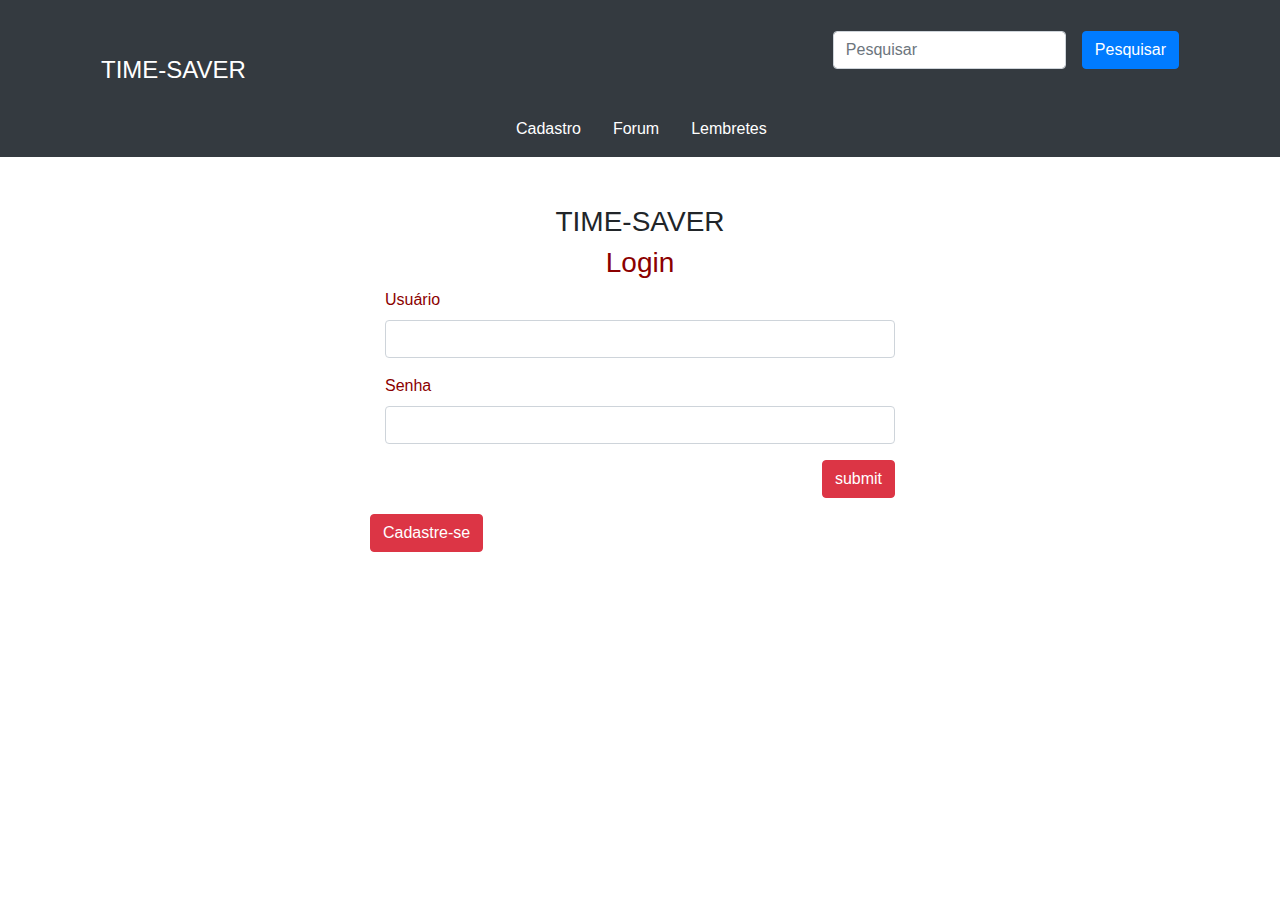
<file: index.html>
<!DOCTYPE html>
<html lang="en">

<head>
	<meta charset="UTF-8">
	<meta name="viewport" content="width=device-width, initial-scale=1.0">
	<title>TIMESAVER</title>
	<link rel="stylesheet" href="https://maxcdn.bootstrapcdn.com/bootstrap/4.0.0/css/bootstrap.min.css" integrity="sha384-Gn5384xqQ1aoWXA+058RXPxPg6fy4IWvTNh0E263XmFcJlSAwiGgFAW/dAiS6JXm"
	 crossorigin="anonymous">
    <link rel="stylesheet" href="login.css" >
</head>

<body>
    <header class="bg-dark text-white">
        <div class="container header ">
            <nav class="navbar navbar-dark bg-dark">
              <h4 class="text-center text-red pt-5">TIME-SAVER</h4>
                <form class="form-inline">
                    <input type="text" class="form-control mr-3 mb-2 mb-sm-0" placeholder="Pesquisar">
                    <button type="submit" class="btn btn-primary">Pesquisar</button>
                </form>
            </nav>
        </div>
        <nav class="nav-menu col-8">
          <a class="nav-item" href="login.html">Cadastro</a>
          <a class="nav-item" href="forum-home.html">Forum</a>
          <a class="nav-item" href="lembrete.html">Lembretes</a>
        </nav>
    </header>
    <div id="TIMESAVER">
		<h3 class="text-center text-red pt-5">TIME-SAVER</h3>
		<div class="container">
			<div id="login-row" class="row justify-content-center align-items-center">
				<div id="login-column" class="col-md-6">
					<div id="login-box" class="col-md-12">
						<form id="login-form" class="form" method="post" onsubmit="loginUser (this)">
							<h3 class="text-center text-info">Login</h3>
							<div class="form-group">
								<label for="username" class="text-info">Usuário</label><br>
                                <input type="text" name="username" id="username" class="form-control">
                            </div>
                            <div class="form-group">
                                <label for="password" class="text-info">Senha</label><br>
                                <input type="text" name="password" id="password" class="form-control">
                            </div>
                            <div class="form-group text-right">                                
                                <input type="submit" name="submit" class="btn btn-danger btn-md "  value="submit">
                            </div>
                        </form>
                    </div>
                    <button type="button" class="btn btn-danger " data-toggle="modal" data-target="#loginModal">Cadastre-se</button>
                </div>
            </div>
        </div>
    </div>    

  <!-- Modal -->
  <div class="modal fade" id="loginModal" tabindex="-1" role="dialog" aria-labelledby="loginModalLabel" aria-hidden="true">
    <div class="modal-dialog" role="document">
      <div class="modal-content">
        <div class="modal-header">
          <h5 class="modal-title" id="loginModalLabel">Cadastro</h5>
          <button type="button" class="close" data-dismiss="modal" aria-label="Close">
            <span aria-hidden="true">&times;</span>
          </button>
        </div>
        <div class="modal-body">
            <div id="login-box" class="col-md-12">
                <form id="login-form" class="form" method="post" onsubmit="loginUser (this)">
                    <h3 class="text-center text-info">Novo usuário</h3>
                    <div class="form-group">
                        <label for="login" class="text-info">Usuário</label><br>
                        <input type="text" name="txt_login" id="txt_login" class="form-control">
                    </div>
                    <div class="form-group">
                        <label for="nome" class="text-info">Nome completo</label><br>
                        <input type="text" name="txt_nome" id="txt_nome" class="form-control">
                    </div>
                    <div class="form-group">
                        <label for="email" class="text-info">email</label><br>
                        <input type="text" name="txt_email" id="txt_email" class="form-control">
                    </div>
                    <div class="form-group">
                        <label for="senha" class="text-info">Senha</label><br>
                        <input type="password" name="txt_senha" id="txt_senha" class="form-control">
                    </div>
                    <div class="form-group">
                        <label for="senha2" class="text-info">Confirmação de Senha</label><br>
                        <input type="password" name="txt_senha2" id="txt_senha2" class="form-control">
                    </div>
                </form>
            </div>
        </div>
        <div class="modal-footer">
          <button type="button" class="btn btn-secondary" data-dismiss="modal">Cancelar</button>
          <button type="button" id="btn_salvar" class="btn btn-danger">Salvar</button>
        </div>
      </div>
    </div>
  </div>

    <script src="login.js"></script>
    <script>
        
        // Declara uma função para processar o formulário de login
        function processaFormLogin (event) {                
                // Cancela a submissão do formulário para tratar sem fazer refresh da tela
                event.preventDefault ();

                // Obtem os dados de login e senha a partir do formulário de login
                var username = document.getElementById('username').value;
                var password = document.getElementById('password').value;

                // Valida login e se estiver ok, redireciona para tela inicial da aplicação
                resultadoLogin = loginUser (username, password);
                if (resultadoLogin) {
                    window.location.href = 'index.html';
                }
                else { // Se login falhou, avisa ao usuário
                    alert ('Usuário ou senha incorretos');
                }
        }

        function salvaLogin (event) {
            // Cancela a submissão do formulário para tratar sem fazer refresh da tela
            event.preventDefault ();

            // Obtem os dados do formulário
            let login  = document.getElementById('txt_login').value;
            let nome   = document.getElementById('txt_nome').value;
            let email  = document.getElementById('txt_email').value;
            let senha  = document.getElementById('txt_senha').value;
            let senha2 = document.getElementById('txt_senha2').value;
            if (senha != senha2) {
                alert ('As senhas informadas não conferem.');
                return
            }

            // Adiciona o usuário no banco de dados
            addUser (nome, login, senha, email);
            alert ('Usuário salvo com sucesso. Proceda com o login para ');

            // Oculta a div modal do login
            //document.getElementById ('loginModal').style.display = 'none';
            $('#loginModal').modal('hide');
        }

        // Associa a funçao processaFormLogin  formulário adicionado um manipulador do evento submit
        document.getElementById ('login-form').addEventListener ('submit', processaFormLogin);


        // Associar salvamento ao botao
        document.getElementById ('btn_salvar').addEventListener ('click', salvaLogin);        
    </script>

    <script src="https://code.jquery.com/jquery-3.2.1.slim.min.js" integrity="sha384-KJ3o2DKtIkvYIK3UENzmM7KCkRr/rE9/Qpg6aAZGJwFDMVNA/GpGFF93hXpG5KkN" crossorigin="anonymous"></script>
    <script src="https://cdnjs.cloudflare.com/ajax/libs/popper.js/1.12.9/umd/popper.min.js" integrity="sha384-ApNbgh9B+Y1QKtv3Rn7W3mgPxhU9K/ScQsAP7hUibX39j7fakFPskvXusvfa0b4Q" crossorigin="anonymous"></script>
    <script src="https://maxcdn.bootstrapcdn.com/bootstrap/4.0.0/js/bootstrap.min.js" integrity="sha384-JZR6Spejh4U02d8jOt6vLEHfe/JQGiRRSQQxSfFWpi1MquVdAyjUar5+76PVCmYl" crossorigin="anonymous"></script>    
</body>
</html>
</file>
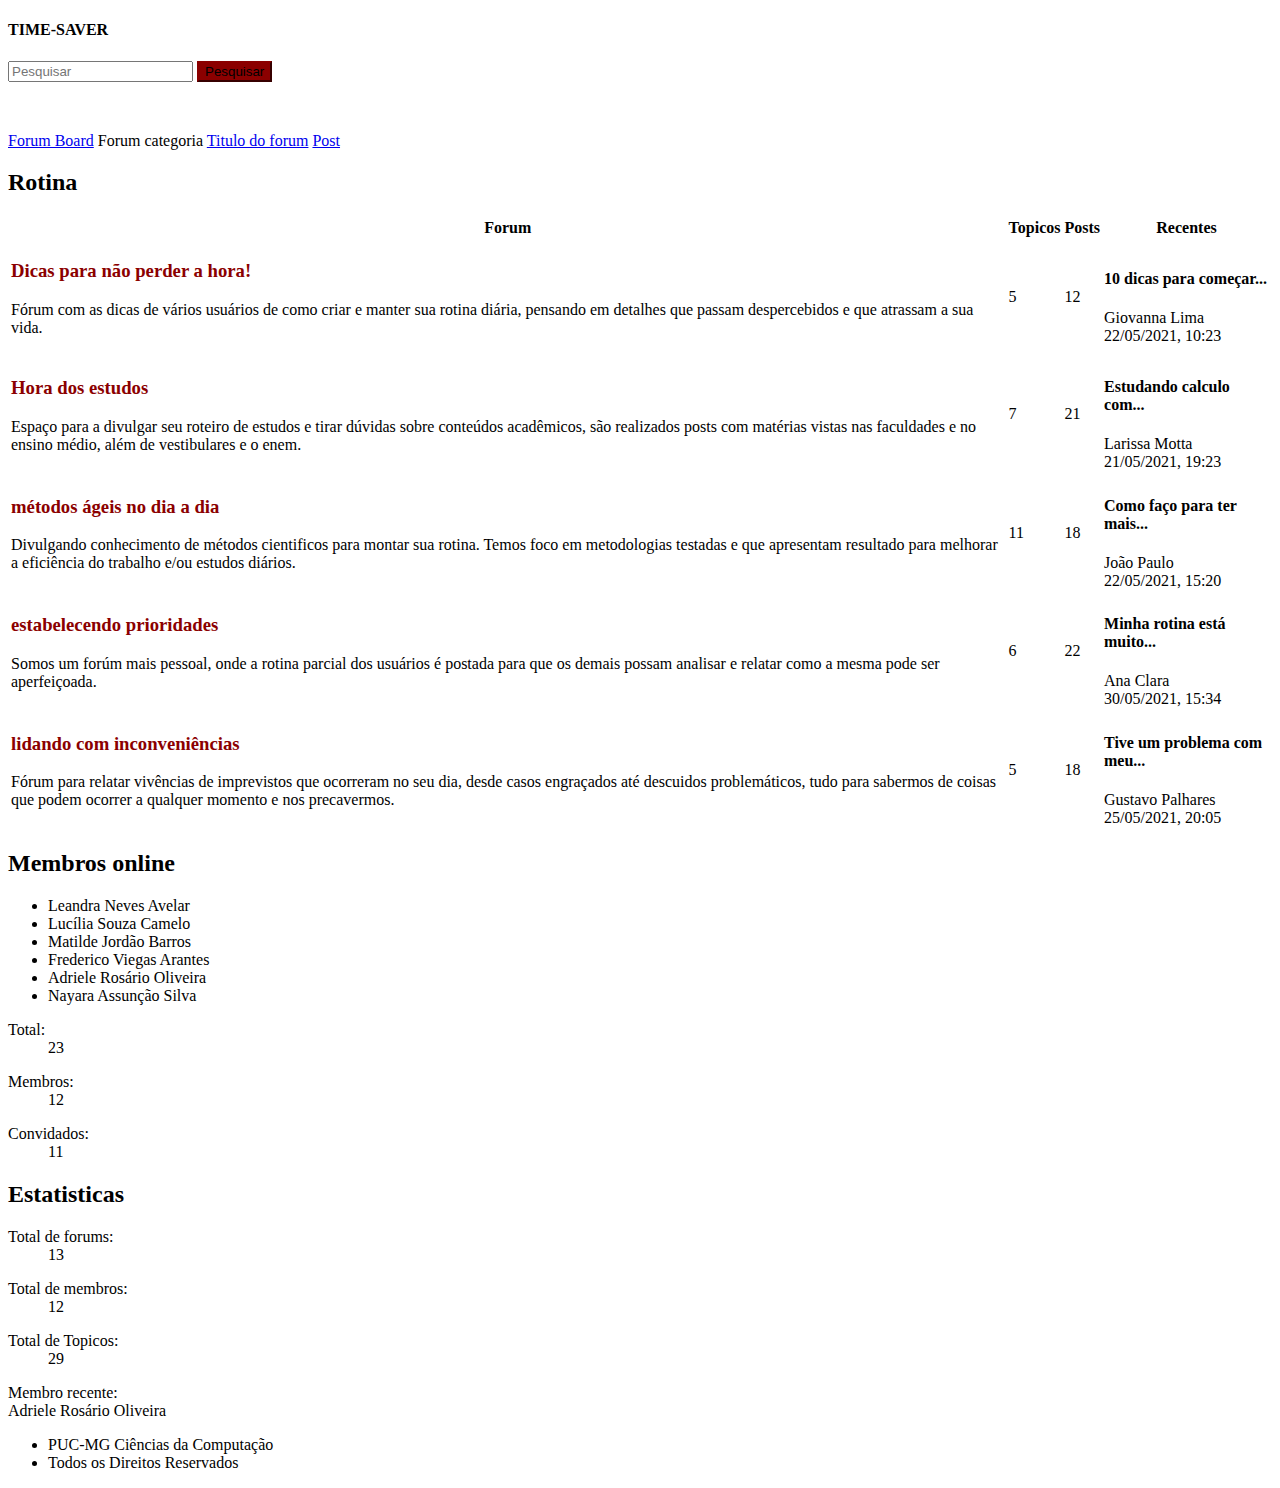
<file: forum-categoria.html>
<!doctype html>
<html lang="pt-br">

<head>
    <!-- Required meta tags -->
    <meta charset="utf-8">
    <meta name="viewport" content="width=device-width, initial-scale=1">

    <!-- Bootstrap CSS -->
    <link href="https://cdn.jsdelivr.net/npm/bootstrap@5.0.0-beta3/dist/css/bootstrap.min.css" rel="stylesheet"
        integrity="sha384-eOJMYsd53ii+scO/bJGFsiCZc+5NDVN2yr8+0RDqr0Ql0h+rP48ckxlpbzKgwra6" crossorigin="anonymous">

    <!-- CSS -->
    <link rel="stylesheet" href="style.css">


    <title>Forum-categoria</title>

</head>

<body>

        <header class="bg-dark text-white">
            <div class="container header ">
                <nav class="navbar navbar-dark bg-dark">
                    <h4 class="text-center text-red pt-5">TIME-SAVER</h4>
                    <form class="form-inline">
                        <input type="text" class="form-control mr-3 mb-2 mb-sm-0" placeholder="Pesquisar">
                        <button type="submit" class="btn btn-primary" id="pesqu">Pesquisar</button>
                    </form>
                </nav>
            </div>
            <nav class="nav-menu col-8">
                <a class="nav-item" href="index.html">Cadastro</a>
                <a class="nav-item" href="forum-home.html">Forum</a>
                <a class="nav-item" href="lembrete.html">Lembretes</a>
            </nav>
        </header>
        <div class="container my-3">
            <nav class="breadcrumb">
                <a class="breadcrumb-item" href="forum-home.html">Forum Board</a>
                <span class="breadcrumb-item active">Forum categoria</span>
                <a class="breadcrumb-item" href="forum-topico.html">Titulo do forum</a>
                <a class="breadcrumb-item" href="forum-post.html">Post</a>
            </nav>
        </div>
        <main class="container my-3">
            <div class="row">
                <div class="col-12 col-xl-9"> 
                    <h2 class="h4 text-white bg-dark mb-0 p-4 rounded-top">Rotina</h2>
                    <table class="table table-striped table-bordered table-responsive">
                        <thead class="thead-light">
                            <tr>
                                <th scope="col" class="forum-col">Forum</th>
                                <th scope="col">Topicos</th>
                                <th scope="col">Posts</th>
                                <th scope="col" class="recentes-col">Recentes</th>
                            </tr>
                        </thead>
                        <tbody>
                            <tr>
                                <td>
                                    <h3 class="h5 mb-0"><a class="text-uppercase" id="titulo">Dicas para não perder a hora!</a></h3>
                                    <p class="mb-0">Fórum com as dicas de vários usuários de como criar e manter sua rotina diária, pensando em detalhes que passam despercebidos e que atrassam a sua vida.</p>
                                </td>
                                <td>
                                    <div>5</div>
                                </td>
                                <td>
                                    <div>12</div>
                                </td>
                                <td>
                                    <h4 class="h6 mb-0 font-weight-bold"><a>10 dicas para começar...</a></h4>
                                    <div><a >Giovanna Lima</a></div>
                                    <div>22/05/2021, 10:23</div>
                                </td>
                            </tr>
                            <tr>
                                <td>
                                    <h3 class="h5 mb-0"><a class="text-uppercase" id="titulo">Hora dos estudos</a></h3>
                                    <p class="mb-0">Espaço para a divulgar seu roteiro de estudos e tirar dúvidas sobre conteúdos acadêmicos, são realizados posts com matérias vistas nas faculdades e no ensino médio, além de vestibulares e o enem.</p>
                                </td>
                                <td>
                                    <div>7</div>
                                </td>
                                <td>
                                    <div>21</div>
                                </td>
                                <td>
                                    <h4 class="h6 mb-0 font-weight-bold"><a>Estudando calculo com...</a></h4>
                                    <div><a>Larissa Motta</a></div>
                                    <div>21/05/2021, 19:23</div>
                                </td>
                            </tr>
                            <tr>
                                <td>
                                    <h3 class="h5 mb-0"><a class="text-uppercase" id="titulo">métodos ágeis no dia a dia</a></h3>
                                    <p class="mb-0">Divulgando conhecimento de métodos cientificos para montar sua rotina. Temos foco em metodologias testadas e que apresentam resultado para melhorar a eficiência do trabalho e/ou estudos diários.</p>
                                </td>
                                <td>
                                    <div>11</div>
                                </td>
                                <td>
                                    <div>18</div>
                                </td>
                                <td>
                                    <h4 class="h6 mb-0 font-weight-bold"><a>Como faço para ter mais...</a></h4>
                                    <div><a>João Paulo</a></div>
                                    <div>22/05/2021, 15:20</div>
                                </td>
                            </tr>
                            <tr>
                                <td>
                                    <h3 class="h5 mb-0"><a class="text-uppercase" id="titulo">estabelecendo prioridades</a></h3>
                                    <p class="mb-0">Somos um forúm mais pessoal, onde a rotina parcial dos usuários é postada para que os demais possam analisar e relatar como a mesma pode ser aperfeiçoada.</p>
                                </td>
                                <td>
                                    <div>6</div>
                                </td>
                                <td>
                                    <div>22</div>
                                </td>
                                <td>
                                    <h4 class="h6 mb-0 font-weight-bold"><a>Minha rotina está muito...</a></h4>
                                    <div><a>Ana Clara</a></div>
                                    <div>30/05/2021, 15:34</div>
                                </td>
                            </tr>
                            <tr>
                                <td>
                                    <h3 class="h5 mb-0"><a class="text-uppercase" id="titulo">lidando com inconveniências</a></h3>
                                    <p class="mb-0">Fórum para relatar vivências de imprevistos que ocorreram no seu dia, desde casos engraçados até descuidos problemáticos, tudo para sabermos de coisas que podem ocorrer a qualquer momento e nos precavermos.</p>
                                </td>
                                <td>
                                    <div>5</div>
                                </td>
                                <td>
                                    <div>18</div>
                                </td>
                                <td>
                                    <h4 class="h6 mb-0 font-weight-bold"><a>Tive um problema com meu...</a></h4>
                                    <div><a>Gustavo Palhares</a></div>
                                    <div>25/05/2021, 20:05</div>
                                </td>
                            </tr>
                        </tbody>
                    </table> 
                </div>
                <div class="col col-xl-3">
                    <aside>
                        <div class="row">
                            <div class="col col-sm-6 col-xl-12">                       
                                <div class="card mb-3 mb-sm-0 mb-xl-3">
                                    <div class="card-body">
                                        <h2 class="card-title">Membros online</h2>
                                        <ul class="list-unstyled mb-0">
                                            <li><a>Leandra Neves Avelar</a></li>
                                            <li><a>Lucília Souza Camelo</a></li>
                                            <li><a>Matilde Jordão Barros</a></li>
                                            <li><a>Frederico Viegas Arantes</a></li>
                                            <li><a>Adriele Rosário Oliveira</a></li>
                                            <li><a>Nayara Assunção Silva</a></li>
                                        </ul>
                                    </div>
                                </div>
                                <div class="card-footer">
                                    <dl class="row mb-0">
                                        <dt class="col-8">Total:</dt>
                                        <dd class="col-4 mb-0">23</dd>
                                    </dl>
                                    <dl class="row mb-0">
                                        <dt class="col-8">Membros:</dt>
                                        <dd class="col-4 mb-0">12</dd>
                                    </dl>
                                    <dl class="row mb-0">
                                        <dt class="col-8">Convidados:</dt>
                                        <dd class="col-4 mb-0">11</dd>
                                    </dl>
                                </div>
                            </div>
                            <div class="col col-sm-6 col-xl-12"> 
                                <div class="card">
                                    <div class="card-body">
                                        <h2 class="h4 card-title">Estatisticas</h2>
                                        <dl class="row mb-0">
                                            <dt class="col-8">Total de forums:</dt>
                                            <dd class="col-4 mb-0">13</dd>
                                        </dl>
                                        <dl class="row mb-0">
                                            <dt class="col-8">Total de membros:</dt>
                                            <dd class="col-4 mb-0">12</dd>
                                        </dl>
                                        <dl class="row mb-0">
                                            <dt class="col-8">Total de Topicos:</dt>
                                            <dd class="col-4 mb-0">29</dd>
                                        </dl>
                                    </div>
                                    <div class="card-footer">
                                        <div>Membro recente:</div>
                                        <div><a>Adriele Rosário Oliveira</a></div>
                                    </div>
                                </div>
                            </div>   
                        </div>
                    </aside> 
                </div>
            </div>
            </main>
            </main>
            <footer class="small bg-dark text-white">
                <div class="container py-4">
                    <ul class="list-inline mb-0 text-center">
                        <li class="list-inline-item">PUC-MG Ciências da Computação</li>
                        <li class="list-inline-item">Todos os Direitos Reservados</li>
                    </ul>
                </div>

            </footer>

        </main>
    <script src="https://cdn.jsdelivr.net/npm/bootstrap@5.0.0-beta3/dist/js/bootstrap.bundle.min.js"
    integrity="sha384-JEW9xMcG8R+pH31jmWH6WWP0WintQrMb4s7ZOdauHnUtxwoG2vI5DkLtS3qm9Ekf" crossorigin="anonymous">
    </script>

</body>
</file>
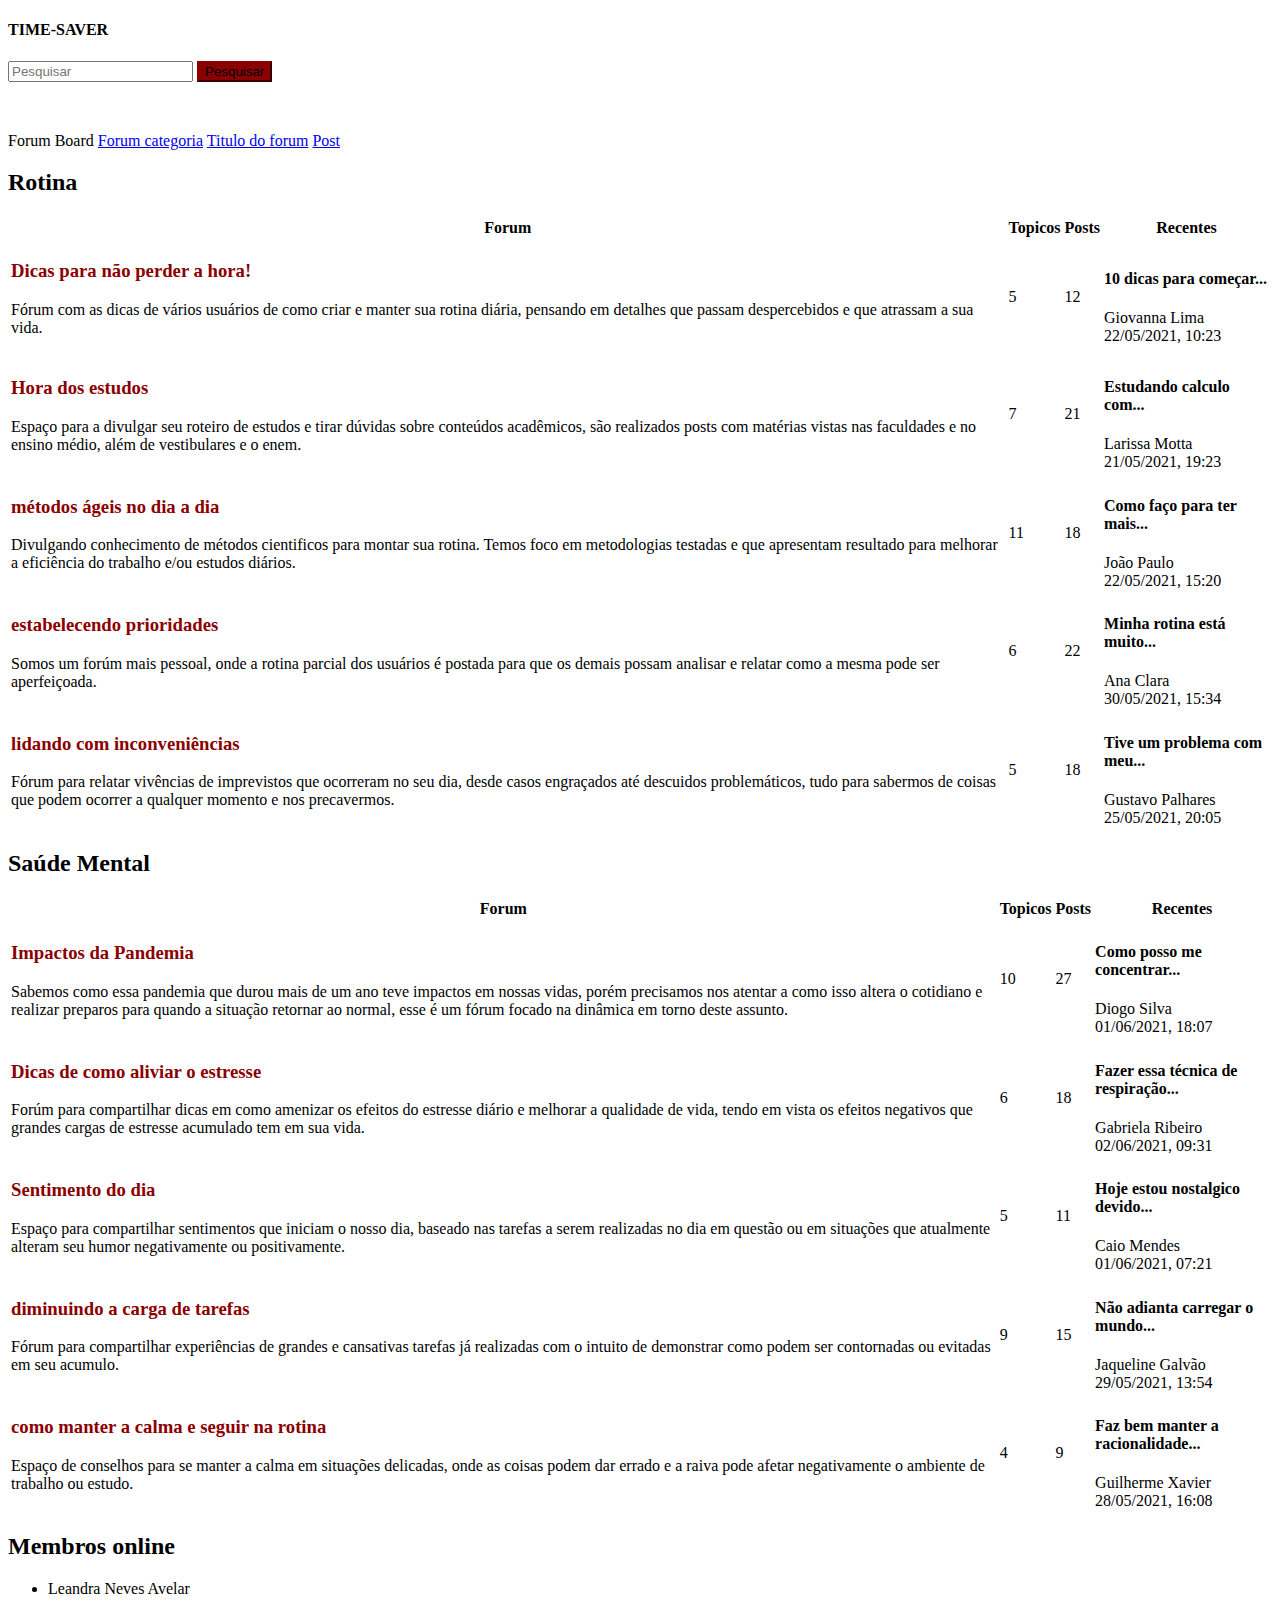
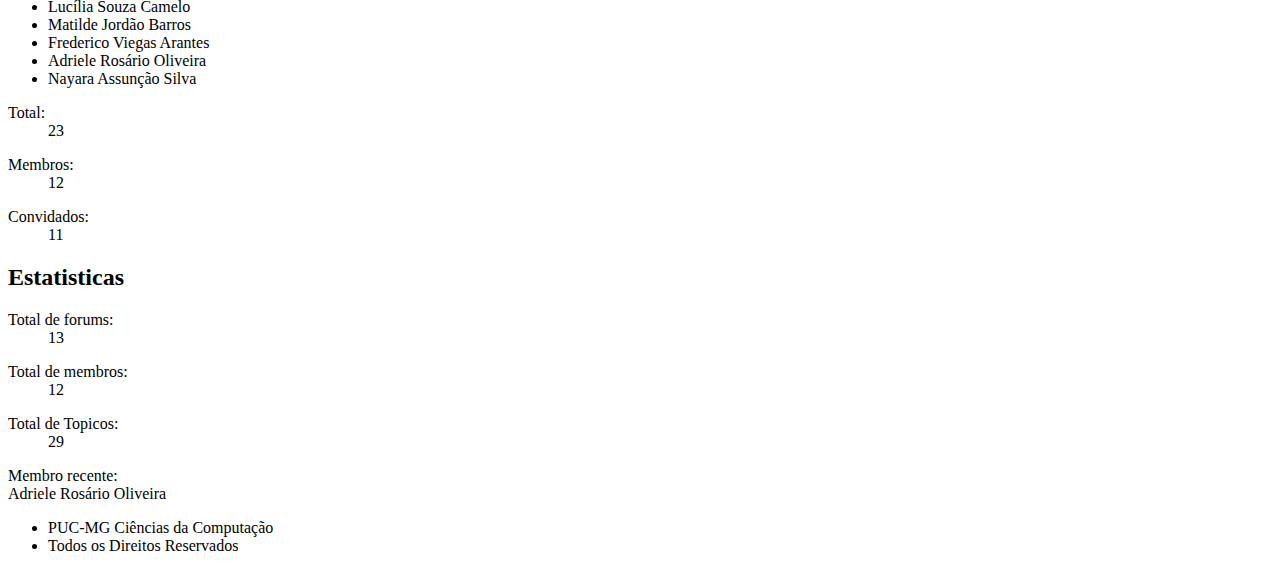
<file: forum-home.html>
<!doctype html>
<html lang="pt-br">

<head>
    <!-- Required meta tags -->
    <meta charset="utf-8">
    <meta name="viewport" content="width=device-width, initial-scale=1">

    <!-- Bootstrap CSS -->
    <link href="https://cdn.jsdelivr.net/npm/bootstrap@5.0.0-beta3/dist/css/bootstrap.min.css" rel="stylesheet"
        integrity="sha384-eOJMYsd53ii+scO/bJGFsiCZc+5NDVN2yr8+0RDqr0Ql0h+rP48ckxlpbzKgwra6" crossorigin="anonymous">

    <!-- CSS -->
    <link rel="stylesheet" href="style.css">


    <title>Forum</title>

</head>

<body>

        <header class="bg-dark text-white">
            <div class="container header ">
                <nav class="navbar navbar-dark bg-dark">
                    <h4 class="text-center text-red pt-5">TIME-SAVER</h4>
                    <form class="form-inline">
                        <input type="text" class="form-control mr-3 mb-2 mb-sm-0" placeholder="Pesquisar">
                        <button type="submit" class="btn btn-primary" id="pesqu">Pesquisar</button>
                    </form>
                </nav>
            </div>
            <nav class="nav-menu col-8">
                <a class="nav-item" href="index.html">Cadastro</a>
                <a class="nav-item" href="forum-home.html">Forum</a>
                <a class="nav-item" href="lembrete.html">Lembretes</a>
            </nav>
        </header>
        <div class="container my-3">
            <nav class="breadcrumb">
                <span class="breadcrumb-item active">Forum Board</span>
                <a class="breadcrumb-item" href="forum-categoria.html">Forum categoria</a>
                <a class="breadcrumb-item" href="forum-topico.html">Titulo do forum</a>
                <a class="breadcrumb-item" href="forum-post.html">Post</a>
            </nav>
        </div>
        <main class="container my-3">
            <div class="row">
                <div class="col-12 col-xl-9"> 
                    <h2 class="h4 text-white bg-dark mb-0 p-4 rounded-top">Rotina</h2>
                    <table class="table table-striped table-bordered table-responsive">
                        <thead class="thead-light">
                            <tr>
                                <th scope="col" class="forum-col">Forum</th>
                                <th scope="col">Topicos</th>
                                <th scope="col">Posts</th>
                                <th scope="col" class="recentes-col">Recentes</th>
                            </tr>
                        </thead>
                        <tbody>
                            <tr>
                                <td>
                                    <h3 class="h5 mb-0"><a class="text-uppercase" id="titulo">Dicas para não perder a hora!</a></h3>
                                    <p class="mb-0">Fórum com as dicas de vários usuários de como criar e manter sua rotina diária, pensando em detalhes que passam despercebidos e que atrassam a sua vida.</p>
                                </td>
                                <td>
                                    <div>5</div>
                                </td>
                                <td>
                                    <div>12</div>
                                </td>
                                <td>
                                    <h4 class="h6 mb-0 font-weight-bold"><a>10 dicas para começar...</a></h4>
                                    <div><a >Giovanna Lima</a></div>
                                    <div>22/05/2021, 10:23</div>
                                </td>
                            </tr>
                            <tr>
                                <td>
                                    <h3 class="h5 mb-0"><a class="text-uppercase" id="titulo">Hora dos estudos</a></h3>
                                    <p class="mb-0">Espaço para a divulgar seu roteiro de estudos e tirar dúvidas sobre conteúdos acadêmicos, são realizados posts com matérias vistas nas faculdades e no ensino médio, além de vestibulares e o enem.</p>
                                </td>
                                <td>
                                    <div>7</div>
                                </td>
                                <td>
                                    <div>21</div>
                                </td>
                                <td>
                                    <h4 class="h6 mb-0 font-weight-bold"><a>Estudando calculo com...</a></h4>
                                    <div><a>Larissa Motta</a></div>
                                    <div>21/05/2021, 19:23</div>
                                </td>
                            </tr>
                            <tr>
                                <td>
                                    <h3 class="h5 mb-0"><a class="text-uppercase" id="titulo">métodos ágeis no dia a dia</a></h3>
                                    <p class="mb-0">Divulgando conhecimento de métodos cientificos para montar sua rotina. Temos foco em metodologias testadas e que apresentam resultado para melhorar a eficiência do trabalho e/ou estudos diários.</p>
                                </td>
                                <td>
                                    <div>11</div>
                                </td>
                                <td>
                                    <div>18</div>
                                </td>
                                <td>
                                    <h4 class="h6 mb-0 font-weight-bold"><a>Como faço para ter mais...</a></h4>
                                    <div><a>João Paulo</a></div>
                                    <div>22/05/2021, 15:20</div>
                                </td>
                            </tr>
                            <tr>
                                <td>
                                    <h3 class="h5 mb-0"><a class="text-uppercase" id="titulo">estabelecendo prioridades</a></h3>
                                    <p class="mb-0">Somos um forúm mais pessoal, onde a rotina parcial dos usuários é postada para que os demais possam analisar e relatar como a mesma pode ser aperfeiçoada.</p>
                                </td>
                                <td>
                                    <div>6</div>
                                </td>
                                <td>
                                    <div>22</div>
                                </td>
                                <td>
                                    <h4 class="h6 mb-0 font-weight-bold"><a>Minha rotina está muito...</a></h4>
                                    <div><a>Ana Clara</a></div>
                                    <div>30/05/2021, 15:34</div>
                                </td>
                            </tr>
                            <tr>
                                <td>
                                    <h3 class="h5 mb-0"><a class="text-uppercase" id="titulo">lidando com inconveniências</a></h3>
                                    <p class="mb-0">Fórum para relatar vivências de imprevistos que ocorreram no seu dia, desde casos engraçados até descuidos problemáticos, tudo para sabermos de coisas que podem ocorrer a qualquer momento e nos precavermos.</p>
                                </td>
                                <td>
                                    <div>5</div>
                                </td>
                                <td>
                                    <div>18</div>
                                </td>
                                <td>
                                    <h4 class="h6 mb-0 font-weight-bold"><a>Tive um problema com meu...</a></h4>
                                    <div><a>Gustavo Palhares</a></div>
                                    <div>25/05/2021, 20:05</div>
                                </td>
                            </tr>
                        </tbody>
                    </table>
                    <h2 class="h4 text-white bg-dark mb-0 p-4 rounded-top">Saúde Mental</h2>
                    <table class="table table-striped table-bordered table-responsive">
                        <thead class="thead-light">
                            <tr>
                                <th scope="col" class="forum-col">Forum</th>
                                <th scope="col">Topicos</th>
                                <th scope="col">Posts</th>
                                <th scope="col" class="recentes-col">Recentes</th>
                            </tr>
                        </thead>
                        <tbody>
                            <tr>
                                <td>
                                    <h3 class="h5 mb-0"><a class="text-uppercase" id="titulo">Impactos da Pandemia</a></h3>
                                    <p class="mb-0">Sabemos como essa pandemia que durou mais de um ano teve impactos em nossas vidas, porém precisamos nos atentar a como isso altera o cotidiano e realizar preparos para quando a situação retornar ao normal, esse é um fórum focado na dinâmica em torno deste assunto.</p>
                                </td>
                                <td>
                                    <div>10</div>
                                </td>
                                <td>
                                    <div>27</div>
                                </td>
                                <td>
                                    <h4 class="h6 mb-0 font-weight-bold"><a>Como posso me concentrar...</a></h4>
                                    <div><a >Diogo Silva</a></div>
                                    <div>01/06/2021, 18:07</div>
                                </td>
                            </tr>
                            <tr>
                                <td>
                                    <h3 class="h5 mb-0"><a class="text-uppercase" id="titulo">Dicas de como aliviar o estresse</a></h3>
                                    <p class="mb-0">Forúm para compartilhar dicas em como amenizar os efeitos do estresse diário e melhorar a qualidade de vida, tendo em vista os efeitos negativos que grandes cargas de estresse acumulado tem em sua vida.</p>
                                </td>
                                <td>
                                    <div>6</div>
                                </td>
                                <td>
                                    <div>18</div>
                                </td>
                                <td>
                                    <h4 class="h6 mb-0 font-weight-bold"><a>Fazer essa técnica de respiração...</a></h4>
                                    <div><a>Gabriela Ribeiro</a></div>
                                    <div>02/06/2021, 09:31</div>
                                </td>
                            </tr>
                            <tr>
                                <td>
                                    <h3 class="h5 mb-0"><a class="text-uppercase" id="titulo">Sentimento do dia</a></h3>
                                    <p class="mb-0">Espaço para compartilhar sentimentos que iniciam o nosso dia, baseado nas tarefas a serem realizadas no dia em questão ou em situações que atualmente alteram seu humor negativamente ou positivamente.</p>
                                </td>
                                <td>
                                    <div>5</div>
                                </td>
                                <td>
                                    <div>11</div>
                                </td>
                                <td>
                                    <h4 class="h6 mb-0 font-weight-bold"><a>Hoje estou nostalgico devido...</a></h4>
                                    <div><a>Caio Mendes</a></div>
                                    <div>01/06/2021, 07:21</div>
                                </td>
                            </tr>
                            <tr>
                                <td>
                                    <h3 class="h5 mb-0"><a class="text-uppercase" id="titulo">diminuindo a carga de tarefas</a></h3>
                                    <p class="mb-0">Fórum para compartilhar experiências de grandes e cansativas tarefas já realizadas com o intuito de demonstrar como podem ser contornadas ou evitadas em seu acumulo.</p>
                                </td>
                                <td>
                                    <div>9</div>
                                </td>
                                <td>
                                    <div>15</div>
                                </td>
                                <td>
                                    <h4 class="h6 mb-0 font-weight-bold"><a>Não adianta carregar o mundo...</a></h4>
                                    <div><a>Jaqueline Galvão</a></div>
                                    <div>29/05/2021, 13:54</div>
                                </td>
                            </tr>
                            <tr>
                                <td>
                                    <h3 class="h5 mb-0"><a class="text-uppercase" id="titulo">como manter a calma e seguir na rotina</a></h3>
                                    <p class="mb-0">Espaço de conselhos para se manter a calma em situações delicadas, onde as coisas podem dar errado e a raiva pode afetar negativamente o ambiente de trabalho ou estudo.</p>
                                </td>
                                <td>
                                    <div>4</div>
                                </td>
                                <td>
                                    <div>9</div>
                                </td>
                                <td>
                                    <h4 class="h6 mb-0 font-weight-bold"><a>Faz bem manter a racionalidade...</a></h4>
                                    <div><a>Guilherme Xavier</a></div>
                                    <div>28/05/2021, 16:08</div>
                                </td>
                            </tr>
                        </tbody>
                    </table>  
                </div>
                <div class="col col-xl-3">
                    <aside>
                        <div class="row">
                            <div class="col col-sm-6 col-xl-12">                       
                                <div class="card mb-3 mb-sm-0 mb-xl-3">
                                    <div class="card-body">
                                        <h2 class="card-title">Membros online</h2>
                                        <ul class="list-unstyled mb-0">
                                            <li><a>Leandra Neves Avelar</a></li>
                                            <li><a>Lucília Souza Camelo</a></li>
                                            <li><a>Matilde Jordão Barros</a></li>
                                            <li><a>Frederico Viegas Arantes</a></li>
                                            <li><a>Adriele Rosário Oliveira</a></li>
                                            <li><a>Nayara Assunção Silva</a></li>
                                        </ul>
                                    </div>
                                </div>
                                <div class="card-footer">
                                    <dl class="row mb-0">
                                        <dt class="col-8">Total:</dt>
                                        <dd class="col-4 mb-0">23</dd>
                                    </dl>
                                    <dl class="row mb-0">
                                        <dt class="col-8">Membros:</dt>
                                        <dd class="col-4 mb-0">12</dd>
                                    </dl>
                                    <dl class="row mb-0">
                                        <dt class="col-8">Convidados:</dt>
                                        <dd class="col-4 mb-0">11</dd>
                                    </dl>
                                </div>
                            </div>
                            <div class="col col-sm-6 col-xl-12"> 
                                <div class="card">
                                    <div class="card-body">
                                        <h2 class="h4 card-title">Estatisticas</h2>
                                        <dl class="row mb-0">
                                            <dt class="col-8">Total de forums:</dt>
                                            <dd class="col-4 mb-0">13</dd>
                                        </dl>
                                        <dl class="row mb-0">
                                            <dt class="col-8">Total de membros:</dt>
                                            <dd class="col-4 mb-0">12</dd>
                                        </dl>
                                        <dl class="row mb-0">
                                            <dt class="col-8">Total de Topicos:</dt>
                                            <dd class="col-4 mb-0">29</dd>
                                        </dl>
                                    </div>
                                    <div class="card-footer">
                                        <div>Membro recente:</div>
                                        <div><a>Adriele Rosário Oliveira</a></div>
                                    </div>
                                </div>
                            </div>   
                        </div>
                    </aside> 
                </div>
            </div>
            </main>
            </main>
            <footer class="small bg-dark text-white">
                <div class="container py-4">
                    <ul class="list-inline mb-0 text-center">
                        <li class="list-inline-item">PUC-MG Ciências da Computação</li>
                        <li class="list-inline-item">Todos os Direitos Reservados</li>
                    </ul>
                </div>

            </footer>

        </main>
    <script src="https://cdn.jsdelivr.net/npm/bootstrap@5.0.0-beta3/dist/js/bootstrap.bundle.min.js"
    integrity="sha384-JEW9xMcG8R+pH31jmWH6WWP0WintQrMb4s7ZOdauHnUtxwoG2vI5DkLtS3qm9Ekf" crossorigin="anonymous">
    </script>

</body>
</file>
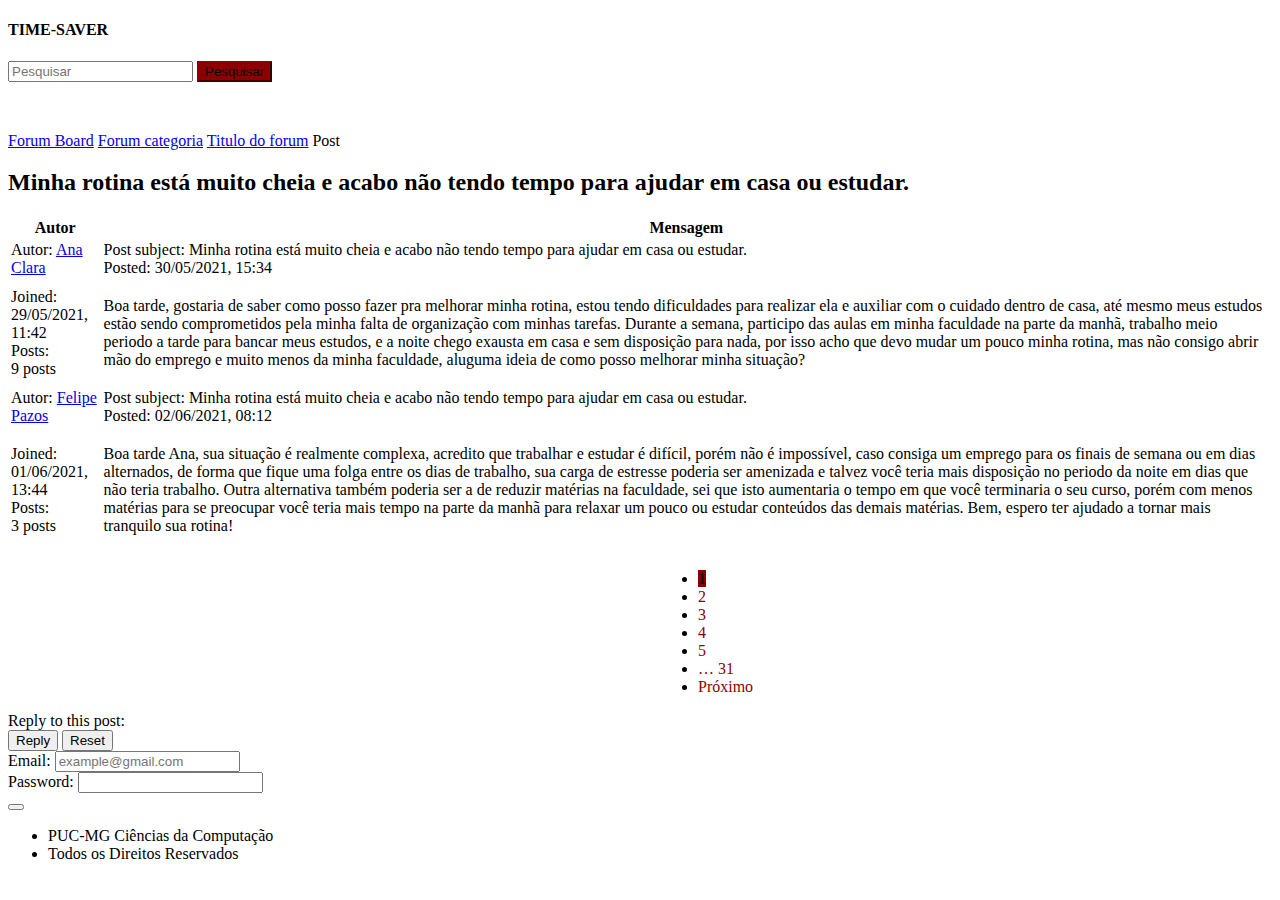
<file: forum-post.html>
<!doctype html>
<html lang="pt-br">

<head>
    <!-- Required meta tags -->
    <meta charset="utf-8">
    <meta name="viewport" content="width=device-width, initial-scale=1">

    <!-- Bootstrap CSS -->
    <link href="https://cdn.jsdelivr.net/npm/bootstrap@5.0.0-beta3/dist/css/bootstrap.min.css" rel="stylesheet"
        integrity="sha384-eOJMYsd53ii+scO/bJGFsiCZc+5NDVN2yr8+0RDqr0Ql0h+rP48ckxlpbzKgwra6" crossorigin="anonymous">

    <!-- CSS -->
    <link rel="stylesheet" href="style.css">


    <title>Forum-post</title>

</head>

<body>

        <header class="bg-dark text-white">
            <div class="container header ">
                <nav class="navbar navbar-dark bg-dark">
                    <h4 class="text-center text-red pt-5">TIME-SAVER</h4>
                    <form class="form-inline">
                        <input type="text" class="form-control mr-3 mb-2 mb-sm-0" placeholder="Pesquisar">
                        <button type="submit" class="btn btn-primary" id="pesqu">Pesquisar</button>
                    </form>
                </nav>
            </div>
            <nav class="nav-menu col-8">
                <a class="nav-item" href="index.html">Cadastro</a>
                <a class="nav-item" href="forum-home.html">Forum</a>
                <a class="nav-item" href="lembrete.html">Lembretes</a>
            </nav>
        </header>
        <div class="container my-3">
            <nav class="breadcrumb">
                <a class="breadcrumb-item" href="forum-home.html">Forum Board</a>
                <a class="breadcrumb-item" href="forum-categoria.html">Forum categoria</a>
                <a class="breadcrumb-item" href="forum-topico.html">Titulo do forum</a>
                <span class="breadcrumb-item active">Post </span>
            </nav>
        </div>
            <main class="container my-3">
            <div class="row">
                
                <div class="col-12"> 
                    <h2 class="h4 text-white bg-dark mb-0 p-4 rounded-top">Minha rotina está muito cheia e acabo não tendo tempo para ajudar em casa ou estudar.</h2>
                    <table class="table table-striped table-bordered table-responsive-lg">
                        <thead class="thead-light">
                            <tr>
                                <th scope="col">Autor</th>
                                <th scope="col">Mensagem</th>
                            </tr>
                        </thead>
                        <tbody>
                            <tr>
                                <td class="autor-colS">
                                    <div>Autor: <a href="0">Ana Clara</a></div>
                                </td>
                                <td class="post-col d-lg-flex justify-content-lg-between">
                                    <div><span class="font-weight-bold">Post subject: </span>Minha rotina está muito cheia e acabo não tendo tempo para ajudar em casa ou estudar.</div>
                                    <div><span class="font-weight-bold">Posted: </span>30/05/2021, 15:34</div>
                                </td>
                            </tr>
                            <tr>
                                <td>
                                    <div><span class="font-weight-bold">Joined: </span><br>29/05/2021, 11:42</div>
                                    <div><span class="font-weight-bold">Posts: </span><br>9 posts</div> 
                                </td>
                                <td>
                                    <p>
                                        Boa tarde, gostaria de saber como posso fazer pra melhorar minha rotina, estou tendo dificuldades para realizar 
                                        ela e auxiliar com o cuidado dentro de casa, até mesmo meus estudos estão sendo comprometidos pela minha falta 
                                        de organização com minhas tarefas. Durante a semana, participo das aulas em minha faculdade na parte da manhã, 
                                        trabalho meio periodo a tarde para bancar meus estudos, e a noite chego exausta em casa e sem disposição para 
                                        nada, por isso acho que devo mudar um pouco minha rotina, mas não consigo abrir mão do emprego e muito menos 
                                        da minha faculdade, aluguma ideia de como posso melhorar minha situação? 
                                    </p>
                                </td>
                            </tr>
                            <tr>
                                <td class="autor-colS">
                                    <div>Autor: <a href="0">Felipe Pazos</a></div>
                                </td>
                                <td class="post-col d-lg-flex justify-content-lg-between">
                                    <div><span class="font-weight-bold">Post subject: </span>Minha rotina está muito cheia e acabo não tendo tempo para ajudar em casa ou estudar.</div>
                                    <div><span class="font-weight-bold">Posted: </span>02/06/2021, 08:12</div>
                                </td>
                            </tr>
                            <tr>
                                <td>
                                    <div><span class="font-weight-bold">Joined: </span><br>01/06/2021, 13:44</div>
                                    <div><span class="font-weight-bold">Posts: </span><br>3 posts</div> 
                                </td>
                                <td>
                                    <p>
                                        Boa tarde Ana, sua situação é realmente complexa, acredito que trabalhar e estudar é difícil, porém não 
                                        é impossível, caso consiga um emprego para os finais de semana ou em dias alternados, de forma que fique uma 
                                        folga entre os dias de trabalho, sua carga de estresse poderia ser amenizada e talvez você teria mais disposição 
                                        no periodo da noite em dias que não teria trabalho. Outra alternativa também poderia ser a de reduzir matérias na 
                                        faculdade, sei que isto aumentaria o tempo em que você terminaria o seu curso, porém com menos matérias para se 
                                        preocupar você teria mais tempo na parte da manhã para relaxar um pouco ou estudar conteúdos das demais matérias. 
                                        Bem, espero ter ajudado a tornar mais tranquilo sua rotina!
                                    </p>
                                </td>
                            </tr>
                        </tbody>
                    </table> 
                </div>
            </div>
            <div class="container">
                <div class="seletorpages">
                   <nav>
                        <ul class="pagination pagination-sm mb-lg-0">
                            <li class="page-item active"><a class="page-link" id="pesqu">1</a></li>
                            <li class="page-item"><a class="page-link" id="titulo">2</a></li>
                            <li class="page-item"><a class="page-link" id="titulo">3</a></li>
                            <li class="page-item"><a class="page-link" id="titulo">4</a></li>
                            <li class="page-item"><a class="page-link" id="titulo">5</a></li>
                            <li class="page-item"><a class="page-link" id="titulo">&hellip; 31</a></li>
                            <li class="page-item"><a class="page-link" id="titulo">Próximo</a></li>
                        </ul>
                    </nav>
                </div>
                <form class="mb-3">
                    <div class="form-group">
                        <label for="comment">Reply to this post: </label>
                        <texturea class="form-control" id="comment rows=" placeholder="Write your comment here." required></texturea>
                    </div>
                    <button type="submit" class="btn btn-primary">Reply</button>
                    <button type="reset" class="btn btn-danger">Reset</button>
                </form>
                <div class="d-lg-flex align-items-lg-center mb-3">
                    <form class="form-inline d-block d-sm-flex mr-2 mb-3 mb-lg-0"></form>
                    <div class="form-group mr-2 mb-3 mb-md-0">
                        <label for="email" class="mr-2">Email:</label>
                        <input type="email" class="form-control" placeholder="example@gmail.com" id="email" required>
                    </div>
                    <div class="form-group mr-2">
                        <label for="password" class="mr-2">Password:</label>
                        <input type="password" class="form-control" id="password" required>
                    </div>
                    <button type="submit"></button>
                </div>
            </div>
        </main>
        <footer class="small bg-dark text-white">
            <div class="container py-4">
                <ul class="list-inline mb-0 text-center">
                    <li class="list-inline-item">PUC-MG Ciências da Computação</li>
                    <li class="list-inline-item">Todos os Direitos Reservados</li>
                </ul>
            </div>

        </footer>
    <script src="https://cdn.jsdelivr.net/npm/bootstrap@5.0.0-beta3/dist/js/bootstrap.bundle.min.js"
    integrity="sha384-JEW9xMcG8R+pH31jmWH6WWP0WintQrMb4s7ZOdauHnUtxwoG2vI5DkLtS3qm9Ekf" crossorigin="anonymous">
    </script>

</body>
</file>
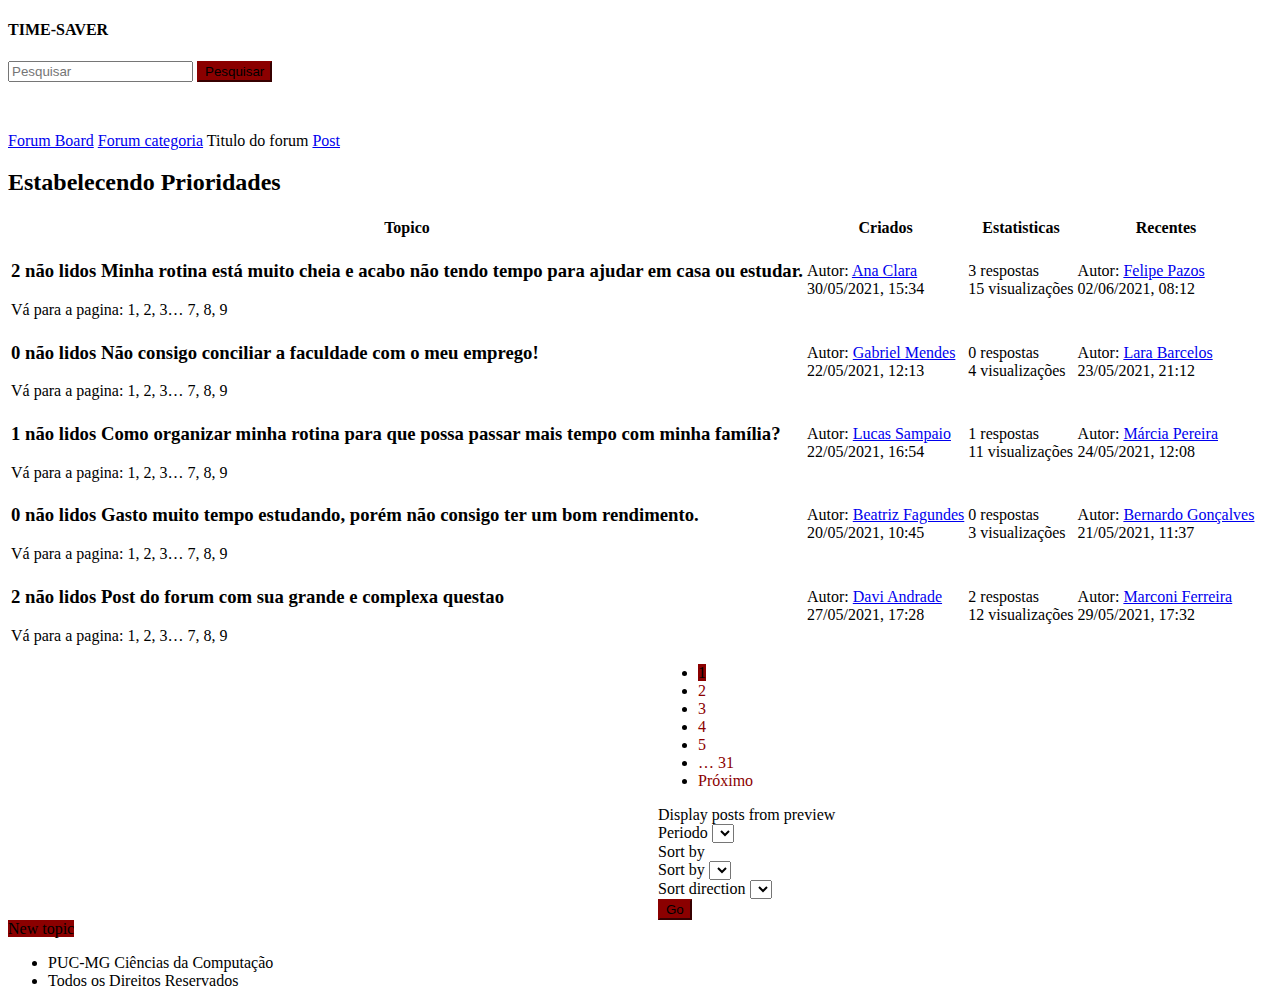
<file: forum-topico.html>
<!doctype html>
<html lang="pt-br">

<head>
    <!-- Required meta tags -->
    <meta charset="utf-8">
    <meta name="viewport" content="width=device-width, initial-scale=1">

    <!-- Bootstrap CSS -->
    <link href="https://cdn.jsdelivr.net/npm/bootstrap@5.0.0-beta3/dist/css/bootstrap.min.css" rel="stylesheet"
        integrity="sha384-eOJMYsd53ii+scO/bJGFsiCZc+5NDVN2yr8+0RDqr0Ql0h+rP48ckxlpbzKgwra6" crossorigin="anonymous">

    <!-- CSS -->
    <link rel="stylesheet" href="style.css">


    <title>Forum-topico</title>

</head>

<body>

        <header class="bg-dark text-white">
            <div class="container header ">
                <nav class="navbar navbar-dark bg-dark">
                    <h4 class="text-center text-red pt-5">TIME-SAVER</h4>
                    <form class="form-inline">
                        <input type="text" class="form-control mr-3 mb-2 mb-sm-0" placeholder="Pesquisar">
                        <button type="submit" class="btn btn-primary" id="pesqu">Pesquisar</button>
                    </form>
                </nav>
            </div>
            <nav class="nav-menu col-8">
                <a class="nav-item" href="index.html">Cadastro</a>
                <a class="nav-item" href="forum-home.html">Forum</a>
                <a class="nav-item" href="lembrete.html">Lembretes</a>
            </nav>
        </header>
        <div class="container my-3">
            <nav class="breadcrumb">
                <a class="breadcrumb-item" href="forum-home.html">Forum Board</a>
                <a class="breadcrumb-item" href="forum-categoria.html">Forum categoria</a>
                <span class="breadcrumb-item active">Titulo do forum</span>
                <a class="breadcrumb-item " href="forum-post.html">Post</a>
            </nav>
        </div>
        <main class="container my-3">
            <div class="row">
                <div class="col-12"> 
                    <h2 class="h4 text-white bg-dark mb-0 p-4 rounded-top">Estabelecendo Prioridades</h2>
                    <table class="table table-striped table-bordered table-responsive-lg">
                        <thead class="thead-light">
                            <tr>
                                <th scope="col" class="topico-col">Topico</th>
                                <th scope="col" class="criado-col">Criados</th>
                                <th scope="col">Estatisticas</th>
                                <th scope="col" class="recentes-col">Recentes</th>
                            </tr>
                        </thead>
                        <tbody>
                            <tr>
                                <td>
                                    <h3 class="h6"><span class="bg-dark badge badge-primary">2 não lidos</span><a> Minha rotina está muito cheia e acabo não tendo tempo para ajudar em casa ou estudar.</a></h3>
                                    <div class="small">Vá para a pagina: <a>1</a>, <a>2</a>, <a>3</a>&hellip; <a>7</a>, <a>8</a>, <a>9</a></div>
                                </td>
                                <td>
                                    <div>Autor: <a href="0">Ana Clara</a></div>
                                    <div>30/05/2021, 15:34</div>
                                </td>
                                <td>
                                    <div>3 respostas</div>
                                    <div>15 visualizações</div>
                                </td>
                                <td>
                                    <div>Autor: <a href="0">Felipe Pazos</a></div>
                                    <div>02/06/2021, 08:12</div>
                                </td>
                            </tr>
                            <tr>
                                <td>
                                    <h3 class="h6"><span class="bg-dark badge badge-primary">0 não lidos</span><a> Não consigo conciliar a faculdade com o meu emprego!</a></h3>
                                    <div class="small">Vá para a pagina: <a>1</a>, <a>2</a>, <a>3</a>&hellip; <a>7</a>, <a>8</a>, <a>9</a></div>
                                </td>
                                <td>
                                    <div>Autor: <a href="0">Gabriel Mendes</a></div>
                                    <div>22/05/2021, 12:13</div>
                                </td>
                                <td>
                                    <div>0 respostas</div>
                                    <div>4 visualizações</div>
                                </td>
                                <td>
                                    <div>Autor: <a href="0">Lara Barcelos</a></div>
                                    <div>23/05/2021, 21:12</div>
                                </td>
                            </tr>
                            <tr>
                                <td>
                                    <h3 class="h6"><span class="bg-dark badge badge-primary">1 não lidos</span><a> Como organizar minha rotina para que possa passar mais tempo com minha família?</a></h3>
                                    <div class="small">Vá para a pagina: <a>1</a>, <a>2</a>, <a>3</a>&hellip; <a>7</a>, <a>8</a>, <a>9</a></div>
                                </td>
                                <td>
                                    <div>Autor: <a href="0">Lucas Sampaio</a></div>
                                    <div>22/05/2021, 16:54</div>
                                </td>
                                <td>
                                    <div>1 respostas</div>
                                    <div>11 visualizações</div>
                                </td>
                                <td>
                                    <div>Autor: <a href="0">Márcia Pereira</a></div>
                                    <div>24/05/2021, 12:08</div>
                                </td>
                            </tr>
                            <tr>
                                <td>
                                    <h3 class="h6"><span class="bg-dark badge badge-primary">0 não lidos</span><a> Gasto muito tempo estudando, porém não consigo ter um bom rendimento.</a></h3>
                                    <div class="small">Vá para a pagina: <a>1</a>, <a>2</a>, <a>3</a>&hellip; <a>7</a>, <a>8</a>, <a>9</a></div>
                                </td>
                                <td>
                                    <div>Autor: <a href="0">Beatriz Fagundes</a></div>
                                    <div>20/05/2021, 10:45</div>
                                </td>
                                <td>
                                    <div>0 respostas</div>
                                    <div>3 visualizações</div>
                                </td>
                                <td>
                                    <div>Autor: <a href="0">Bernardo Gonçalves</a></div>
                                    <div>21/05/2021, 11:37</div>
                                </td>
                            </tr>
                            <tr>
                                <td>
                                    <h3 class="h6"><span class="bg-dark badge badge-primary">2 não lidos</span><a> Post do forum com sua grande e complexa questao</a></h3>
                                    <div class="small">Vá para a pagina: <a>1</a>, <a>2</a>, <a>3</a>&hellip; <a>7</a>, <a>8</a>, <a>9</a></div>
                                </td>
                                <td>
                                    <div>Autor: <a href="0">Davi Andrade</a></div>
                                    <div>27/05/2021, 17:28</div>
                                </td>
                                <td>
                                    <div>2 respostas</div>
                                    <div>12 visualizações</div>
                                </td>
                                <td>
                                    <div>Autor: <a href="0">Marconi Ferreira</a></div>
                                    <div>29/05/2021, 17:32</div>
                                </td>
                            </tr>
                        </tbody>
                    </table> 
                </div>
            </div>
            <div class="container">
                <div class="seletorpages">
                   <nav>
                        <ul class="pagination pagination-sm mb-lg-0">
                            <li class="page-item active"><a class="page-link" id="pesqu">1</a></li>
                            <li class="page-item"><a class="page-link" id="titulo">2</a></li>
                            <li class="page-item"><a class="page-link" id="titulo">3</a></li>
                            <li class="page-item"><a class="page-link" id="titulo">4</a></li>
                            <li class="page-item"><a class="page-link" id="titulo">5</a></li>
                            <li class="page-item"><a class="page-link" id="titulo">&hellip; 31</a></li>
                            <li class="page-item"><a class="page-link" id="titulo">Próximo</a></li>
                        </ul>
                    </nav>
                    <form class="form-inline d-block d-sm-flex">
                        <div class="mb-2 mb-sm-0 mr-2">Display posts from preview</div>
                        <div class="form-group mr-2">
                            <label class="sr-only" for="select-time">Periodo</label>
                            <select class="form-control form-control-sm" id="select-time">
                                <options value="all-posts" selected>All posts</options>
                                <options value="day">1 dia</options>
                                <options value="week">1 semana</options>
                                <options value="month">1 mês</options>
                                <options value="year">1 ano</options>
                            </select>
                        </div>
                        <div class="mb-2 mb-sm-0 mr-2">Sort by</div>
                        <div class="form-group mr-2">
                            <label class="sr-only" for="select-sort">Sort by</label>
                            <select class="form-control form-control-sm" id="select-sort">
                                <options value="author">Author</options>
                                <options value="post-time" selected>Post time</options>
                                <options value="replies" >Replies</options>
                                <options value="subject" >Subject</options>
                                <options value="views" >Views</options>
                            </select>
                        </div>
                        <div class="form-group mr-2">
                            <label class="sr-only" for="select-direction">Sort direction</label>
                            <select class="form-control form-control-sm" id="select-direction">
                                <options value="asceding">Ascending</options>
                                <options value="descending" selected>descending</options>
                            </select>
                        </div>
                        <button type="submit" class="btn btn-sm btn-primary" id="pesqu">Go</button>
                    </form> 
                </div>
                <a class="btn btn-lg btn-primary" id="pesqu">New topic</a>
            </div>
        </main>
        <footer class="small bg-dark text-white">
            <div class="container py-4">
                <ul class="list-inline mb-0 text-center">
                    <li class="list-inline-item">PUC-MG Ciências da Computação</li>
                    <li class="list-inline-item">Todos os Direitos Reservados</li>
                </ul>
            </div>

        </footer>
    <script src="https://cdn.jsdelivr.net/npm/bootstrap@5.0.0-beta3/dist/js/bootstrap.bundle.min.js"
    integrity="sha384-JEW9xMcG8R+pH31jmWH6WWP0WintQrMb4s7ZOdauHnUtxwoG2vI5DkLtS3qm9Ekf" crossorigin="anonymous">
    </script>

</body>
</file>
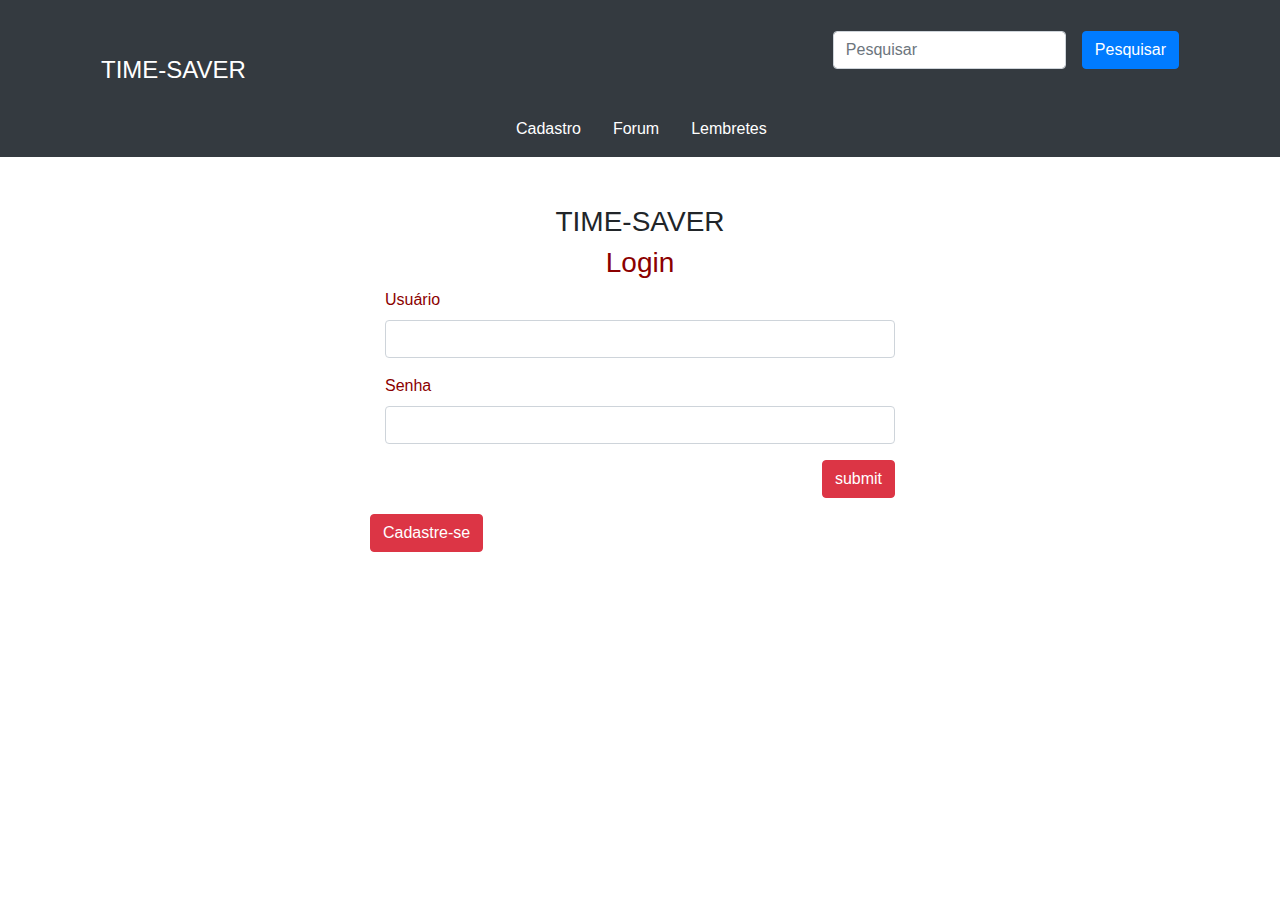
<file: login.html>
<!DOCTYPE html>
<html lang="en">

<head>
	<meta charset="UTF-8">
	<meta name="viewport" content="width=device-width, initial-scale=1.0">
	<title>TIMESAVER</title>
	<link rel="stylesheet" href="https://maxcdn.bootstrapcdn.com/bootstrap/4.0.0/css/bootstrap.min.css" integrity="sha384-Gn5384xqQ1aoWXA+058RXPxPg6fy4IWvTNh0E263XmFcJlSAwiGgFAW/dAiS6JXm"
	 crossorigin="anonymous">
    <link rel="stylesheet" href="login.css" >
</head>

<body>
    <header class="bg-dark text-white">
        <div class="container header ">
            <nav class="navbar navbar-dark bg-dark">
              <h4 class="text-center text-red pt-5">TIME-SAVER</h4>
                <form class="form-inline">
                    <input type="text" class="form-control mr-3 mb-2 mb-sm-0" placeholder="Pesquisar">
                    <button type="submit" class="btn btn-primary">Pesquisar</button>
                </form>
            </nav>
        </div>
        <nav class="nav-menu col-8">
          <a class="nav-item" href="login.html">Cadastro</a>
          <a class="nav-item" href="forum-home.html">Forum</a>
          <a class="nav-item" href="lembrete.html">Lembretes</a>
        </nav>
    </header>
    <div id="TIMESAVER">
		<h3 class="text-center text-red pt-5">TIME-SAVER</h3>
		<div class="container">
			<div id="login-row" class="row justify-content-center align-items-center">
				<div id="login-column" class="col-md-6">
					<div id="login-box" class="col-md-12">
						<form id="login-form" class="form" method="post" onsubmit="loginUser (this)">
							<h3 class="text-center text-info">Login</h3>
							<div class="form-group">
								<label for="username" class="text-info">Usuário</label><br>
                                <input type="text" name="username" id="username" class="form-control">
                            </div>
                            <div class="form-group">
                                <label for="password" class="text-info">Senha</label><br>
                                <input type="text" name="password" id="password" class="form-control">
                            </div>
                            <div class="form-group text-right">                                
                                <input type="submit" name="submit" class="btn btn-danger btn-md "  value="submit">
                            </div>
                        </form>
                    </div>
                    <button type="button" class="btn btn-danger " data-toggle="modal" data-target="#loginModal">Cadastre-se</button>
                </div>
            </div>
        </div>
    </div>    

  <!-- Modal -->
  <div class="modal fade" id="loginModal" tabindex="-1" role="dialog" aria-labelledby="loginModalLabel" aria-hidden="true">
    <div class="modal-dialog" role="document">
      <div class="modal-content">
        <div class="modal-header">
          <h5 class="modal-title" id="loginModalLabel">Cadastro</h5>
          <button type="button" class="close" data-dismiss="modal" aria-label="Close">
            <span aria-hidden="true">&times;</span>
          </button>
        </div>
        <div class="modal-body">
            <div id="login-box" class="col-md-12">
                <form id="login-form" class="form" method="post" onsubmit="loginUser (this)">
                    <h3 class="text-center text-info">Novo usuário</h3>
                    <div class="form-group">
                        <label for="login" class="text-info">Usuário</label><br>
                        <input type="text" name="txt_login" id="txt_login" class="form-control">
                    </div>
                    <div class="form-group">
                        <label for="nome" class="text-info">Nome completo</label><br>
                        <input type="text" name="txt_nome" id="txt_nome" class="form-control">
                    </div>
                    <div class="form-group">
                        <label for="email" class="text-info">email</label><br>
                        <input type="text" name="txt_email" id="txt_email" class="form-control">
                    </div>
                    <div class="form-group">
                        <label for="senha" class="text-info">Senha</label><br>
                        <input type="password" name="txt_senha" id="txt_senha" class="form-control">
                    </div>
                    <div class="form-group">
                        <label for="senha2" class="text-info">Confirmação de Senha</label><br>
                        <input type="password" name="txt_senha2" id="txt_senha2" class="form-control">
                    </div>
                </form>
            </div>
        </div>
        <div class="modal-footer">
          <button type="button" class="btn btn-secondary" data-dismiss="modal">Cancelar</button>
          <button type="button" id="btn_salvar" class="btn btn-danger">Salvar</button>
        </div>
      </div>
    </div>
  </div>

    <script src="login.js"></script>
    <script>
        
        // Declara uma função para processar o formulário de login
        function processaFormLogin (event) {                
                // Cancela a submissão do formulário para tratar sem fazer refresh da tela
                event.preventDefault ();

                // Obtem os dados de login e senha a partir do formulário de login
                var username = document.getElementById('username').value;
                var password = document.getElementById('password').value;

                // Valida login e se estiver ok, redireciona para tela inicial da aplicação
                resultadoLogin = loginUser (username, password);
                if (resultadoLogin) {
                    window.location.href = 'index.html';
                }
                else { // Se login falhou, avisa ao usuário
                    alert ('Usuário ou senha incorretos');
                }
        }

        function salvaLogin (event) {
            // Cancela a submissão do formulário para tratar sem fazer refresh da tela
            event.preventDefault ();

            // Obtem os dados do formulário
            let login  = document.getElementById('txt_login').value;
            let nome   = document.getElementById('txt_nome').value;
            let email  = document.getElementById('txt_email').value;
            let senha  = document.getElementById('txt_senha').value;
            let senha2 = document.getElementById('txt_senha2').value;
            if (senha != senha2) {
                alert ('As senhas informadas não conferem.');
                return
            }

            // Adiciona o usuário no banco de dados
            addUser (nome, login, senha, email);
            alert ('Usuário salvo com sucesso. Proceda com o login para ');

            // Oculta a div modal do login
            //document.getElementById ('loginModal').style.display = 'none';
            $('#loginModal').modal('hide');
        }

        // Associa a funçao processaFormLogin  formulário adicionado um manipulador do evento submit
        document.getElementById ('login-form').addEventListener ('submit', processaFormLogin);


        // Associar salvamento ao botao
        document.getElementById ('btn_salvar').addEventListener ('click', salvaLogin);        
    </script>

    <script src="https://code.jquery.com/jquery-3.2.1.slim.min.js" integrity="sha384-KJ3o2DKtIkvYIK3UENzmM7KCkRr/rE9/Qpg6aAZGJwFDMVNA/GpGFF93hXpG5KkN" crossorigin="anonymous"></script>
    <script src="https://cdnjs.cloudflare.com/ajax/libs/popper.js/1.12.9/umd/popper.min.js" integrity="sha384-ApNbgh9B+Y1QKtv3Rn7W3mgPxhU9K/ScQsAP7hUibX39j7fakFPskvXusvfa0b4Q" crossorigin="anonymous"></script>
    <script src="https://maxcdn.bootstrapcdn.com/bootstrap/4.0.0/js/bootstrap.min.js" integrity="sha384-JZR6Spejh4U02d8jOt6vLEHfe/JQGiRRSQQxSfFWpi1MquVdAyjUar5+76PVCmYl" crossorigin="anonymous"></script>    
</body>
</html>
</file>
<file: login.css>
.nav-item:hover {
    color:darkred;
}
.logo-container > img {
    max-height: 100px;
}

.nav-menu {
    display: flex;
    padding-left: 500px;
	padding-top: 0px;
    align-items: center;
}

.nav-item {
    color: white;
    padding: 16px;
    text-decoration: none;
}

.nav-item:hover {
    color: darkred;
}
.input-container {
    float: left;
    height: 40px;
}

.text-info{

    color:darkred !important;
</file>
<file: style.css>
.forum-col{
    min-width: 24px;
}
.topico-col{
    min-width: 24px;
}
.criado-col,
.recentes-col{
    min-width: 18px;
}

.seletorpages{
    padding-left: 650px;
}

#menusite{
    display: flex;
    padding-left: 200px;
    padding-top: -200px;
    align-items: center;
    color:darkred;

}
.nav-item {
    color: white;
    padding: 16px;
    text-decoration: none;
}

.nav-item:hover {
    color:darkred;
}
.logo-container > img {
    max-height: 100px;
}

.nav-menu {
    display: flex;
    padding-left: 500px;
	padding-top: 0px;
    align-items: center;
}

.nav-item {
    color: white;
    padding: 16px;
    text-decoration: none;
}

.nav-item:hover {
    color: darkred;
}
.input-container {
    float: left;
    height: 40px;
}

#titular-new-reminder 
{
	color:darkred;
	;
}

.titular-tarefas 
{
	color:darkred;
	
}

textarea
{
	border: 1px solid #41dff4;
}

.recordatorio
{
	padding: 0.5em;
	background-color: #41dff4;
	color: white;
	cursor: pointer;
}

#buttomSave
{
	cursor: pointer;
}

#buttomSave, .fa-window-close
{
	cursor: pointer;
}
#titulo
{
    color: darkred;
}
#pesqu
{
    
    background-color: darkred;
    border-color: darkred;
}
</file>
